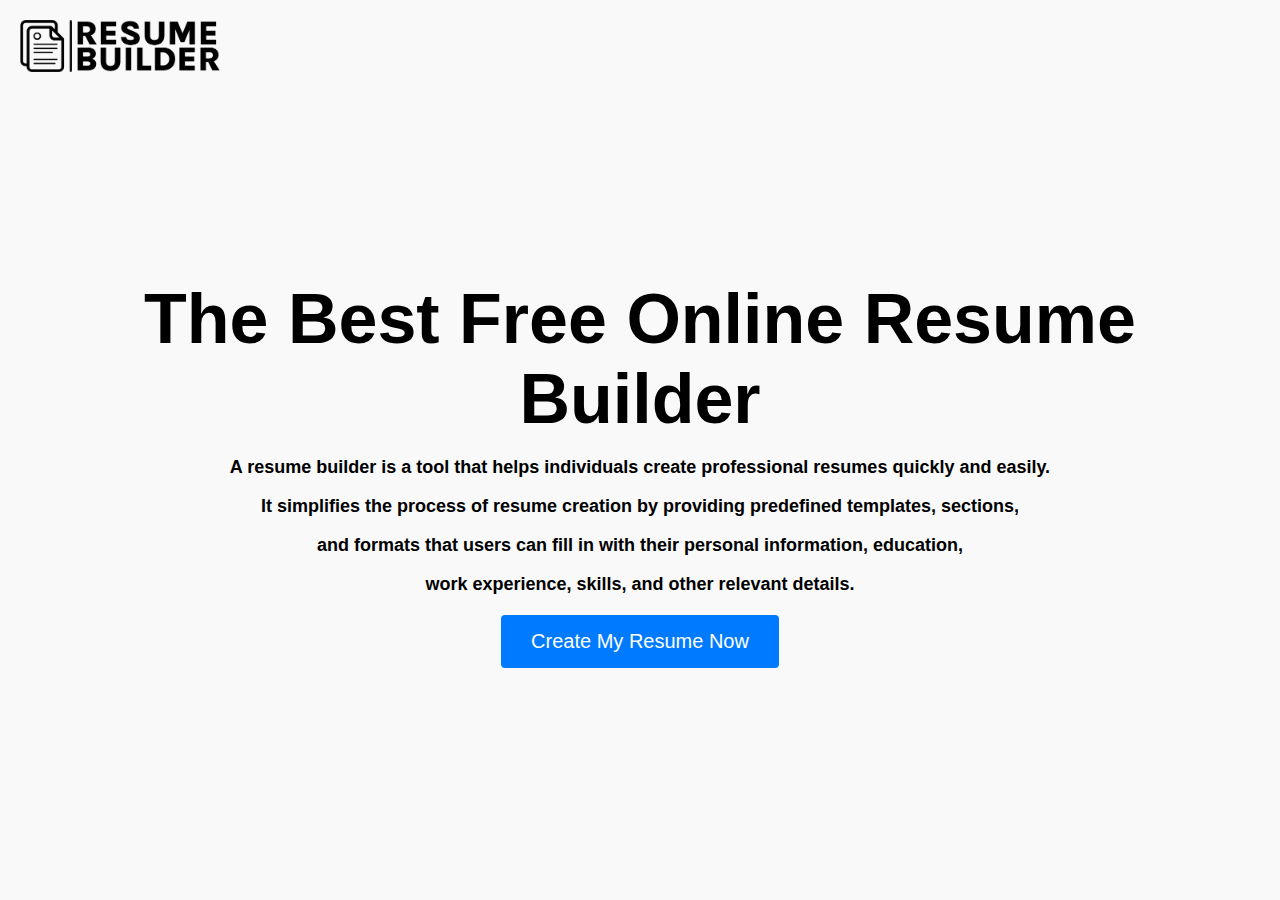
<file: index.html>
<!DOCTYPE html>
<html lang="en">
<head>
    <meta charset="UTF-8">
    <meta name="viewport" content="width=device-width, initial-scale=1.0">
    <title>Resume Builder</title>
    <link rel="stylesheet" href="styles1.css">
</head>
<body>
    <img class="resume_img" src="resume.webp" alt="">
    <div class="container">
        <div class="content">
            <h1 class="loading">The Best Free Online Resume Builder</h1>
            <h3>
                <p>A resume builder is a tool that helps individuals create professional resumes quickly and easily.</p>
                <p>It simplifies the process of resume creation by providing predefined templates, sections,</p>
                <p>and formats that users can fill in with their personal information, education,</p>
                <p>work experience, skills, and other relevant details.</p>
            </h3>
            <button id="create_resume_button">Create My Resume Now</button>
        </div>
    </div>

    <script>
        // Add click event listener to the button
        document.getElementById("create_resume_button").addEventListener("click", function() {
            // Redirect to the desired HTML page when the button is clicked
            window.location.href = "page2.html";
        });
    </script>
</body>
</html>
</file>
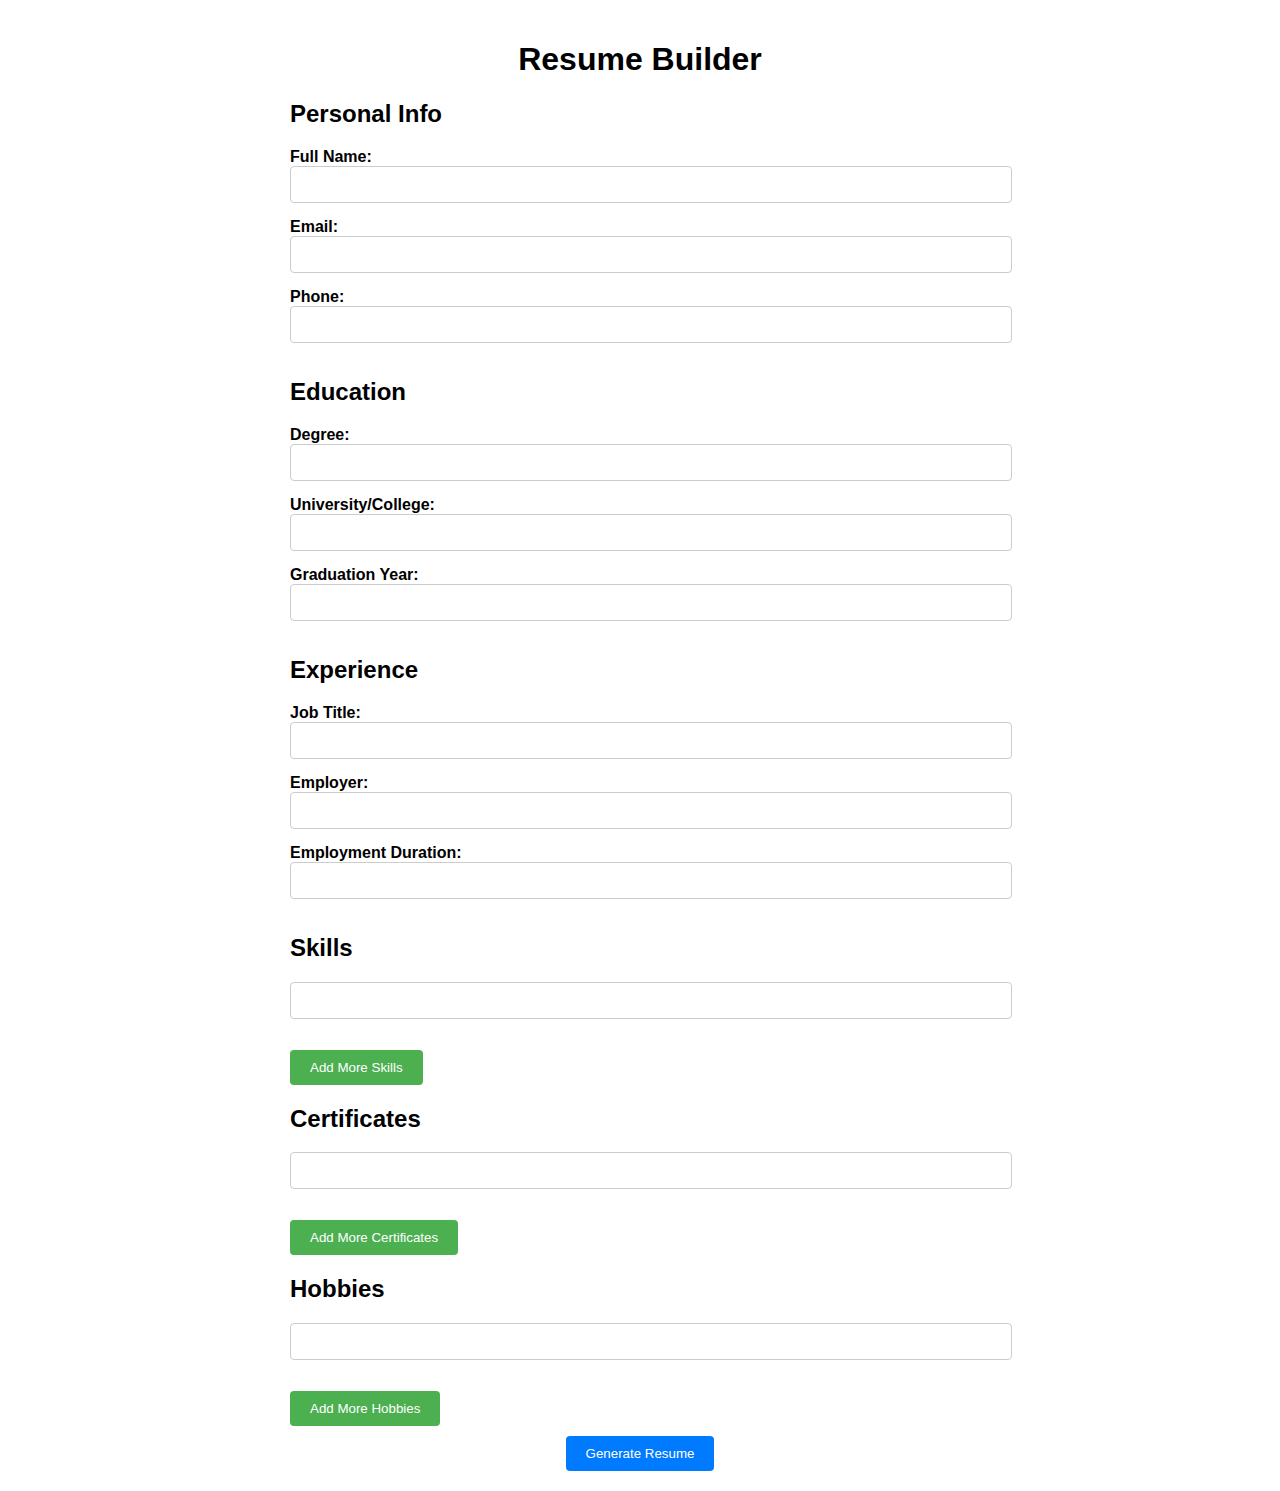
<file: page2.html>
<!DOCTYPE html>
<html lang="en">
<head>
    <meta charset="UTF-8">
    <meta name="viewport" content="width=device-width, initial-scale=1.0">
    <title>Resume Builder</title>
    <link rel="stylesheet" href="styles.css">

</head>
<body>
    <div class=" container">
        <h1>Resume Builder</h1>

        <!-- Personal Info -->
        <h2>Personal Info</h2>
        <label for="fullname">Full Name:</label>
        <input type="text" id="fullname" name="fullname" required>

        <label for="email">Email:</label>
        <input type="email" id="email" name="email" required>

        <label for="phone">Phone:</label>
        <input type="tel" id="phone" name="phone" required>

        <!-- Education -->
        <h2>Education</h2>
        <label for="degree">Degree:</label>
        <input type="text" id="degree" name="degree" required>

        <label for="university">University/College:</label>
        <input type="text" id="university" name="university" required>

        <label for="graduation_year">Graduation Year:</label>
        <input type="text" id="graduation_year" name="graduation_year" required>

        <!-- Experience -->
        <h2>Experience</h2>
        <label for="job_title">Job Title:</label>
        <input type="text" id="job_title" name="job_title" required>

        <label for="employer">Employer:</label>
        <input type="text" id="employer" name="employer" required>

        <label for="employment_duration">Employment Duration:</label>
        <input type="text" id="employment_duration" name="employment_duration" required>

        <!-- Skills -->
        <h2>Skills</h2>
        <ul id="skills_list">
            <li><input type="text" name="skill" required></li>
        </ul>
        <button type="button" id="add_skill">Add More Skills</button>

        <!-- Certificates -->
        <h2>Certificates</h2>
        <ul id="certificates_list">
            <li><input type="text" name="certificate" required></li>
        </ul>
        <button type="button" id="add_certificate">Add More Certificates</button>

        <!-- Hobbies -->
        <h2>Hobbies</h2>
        <ul id="hobbies_list">
            <li><input type="text" name="hobby" required></li>
        </ul>
        <button type="button" id="add_hobby">Add More Hobbies</button>

        <!-- Generate Resume Button -->
        <button type="button" id="generate_resume">Generate Resume</button>
    </div>
    <script src="script.js"></script>
</body>
</html>
</file>
<file: styles1.css>
body {
    font-family: Arial, sans-serif;
    margin: 0;
    padding: 0;
    display: flex;
    justify-content: center;
    align-items: center;
    min-height: 100vh;
    background-color: #f9f9f9;
}

.container {
    text-align: center; /* Center the content inside the container */
    border-radius: 4px;

    padding: 20px;
}

.resume_img {
    max-width: 200px;
    position: absolute; /* Position the image */
    top: 20px; /* Distance from the top */
    left: 20px; /* Distance from the left */
}

.loading {
    font-size: 70px;
    margin-bottom: 10px;
}

h3 {
    font-size: 18px;
    margin-bottom: 20px;
}

button {
    background-color: #007bff;
    color: #fff;
    padding: 15px 30px;
    border: none;
    border-radius: 4px;
    cursor: pointer;
    font-size: 20px;
}

button:hover {
    background-color: #0056b3;
}
</file>
<file: styles.css>
body {
    font-family: Arial, sans-serif;
    margin: 0;
    padding: 0;
    display: flex;
    justify-content: center;
    align-items: center;
    min-height: 100vh;
}

h1 {
    text-align: center;
}

h2 {
    margin-top: 20px;
}

label {
    font-weight: bold;
}

input[type="text"],
input[type="email"],
input[type="tel"] {
    width: 100%;
    padding: 10px;
    margin-bottom: 15px;
    border: 1px solid #ccc;
    border-radius: 4px;
}

ul {
    list-style-type: none;
    padding-left: 0;
}

li {
    margin-bottom: 10px;
}

button {
    background-color: #4CAF50;
    color: #fff;
    padding: 10px 20px;
    border: none;
    border-radius: 4px;
    cursor: pointer;
}

button:hover {
    background-color: #45a049;
}

.container {
    max-width: 700px;
    padding: 20px;

}

.container button {
    display: block;
    margin-bottom: 10px;
}

/* Style the "Generate Resume" button */
#generate_resume {
    background-color: #007bff;
    color: #fff;
    margin: 0 auto; /* Center the button horizontally */
    display: block; /* Make the button a block element to control width */
    padding: 10px 20px;
    border: none;
    border-radius: 4px;
    cursor: pointer;
}

/* Hover effect for "Generate Resume" button */
#generate_resume:hover {
    background-color: #0056b3;
}

.loading{
    font-size: 60px;
}

.resume_img{
    height: 50px;
    width: 135px;
}
</file>
